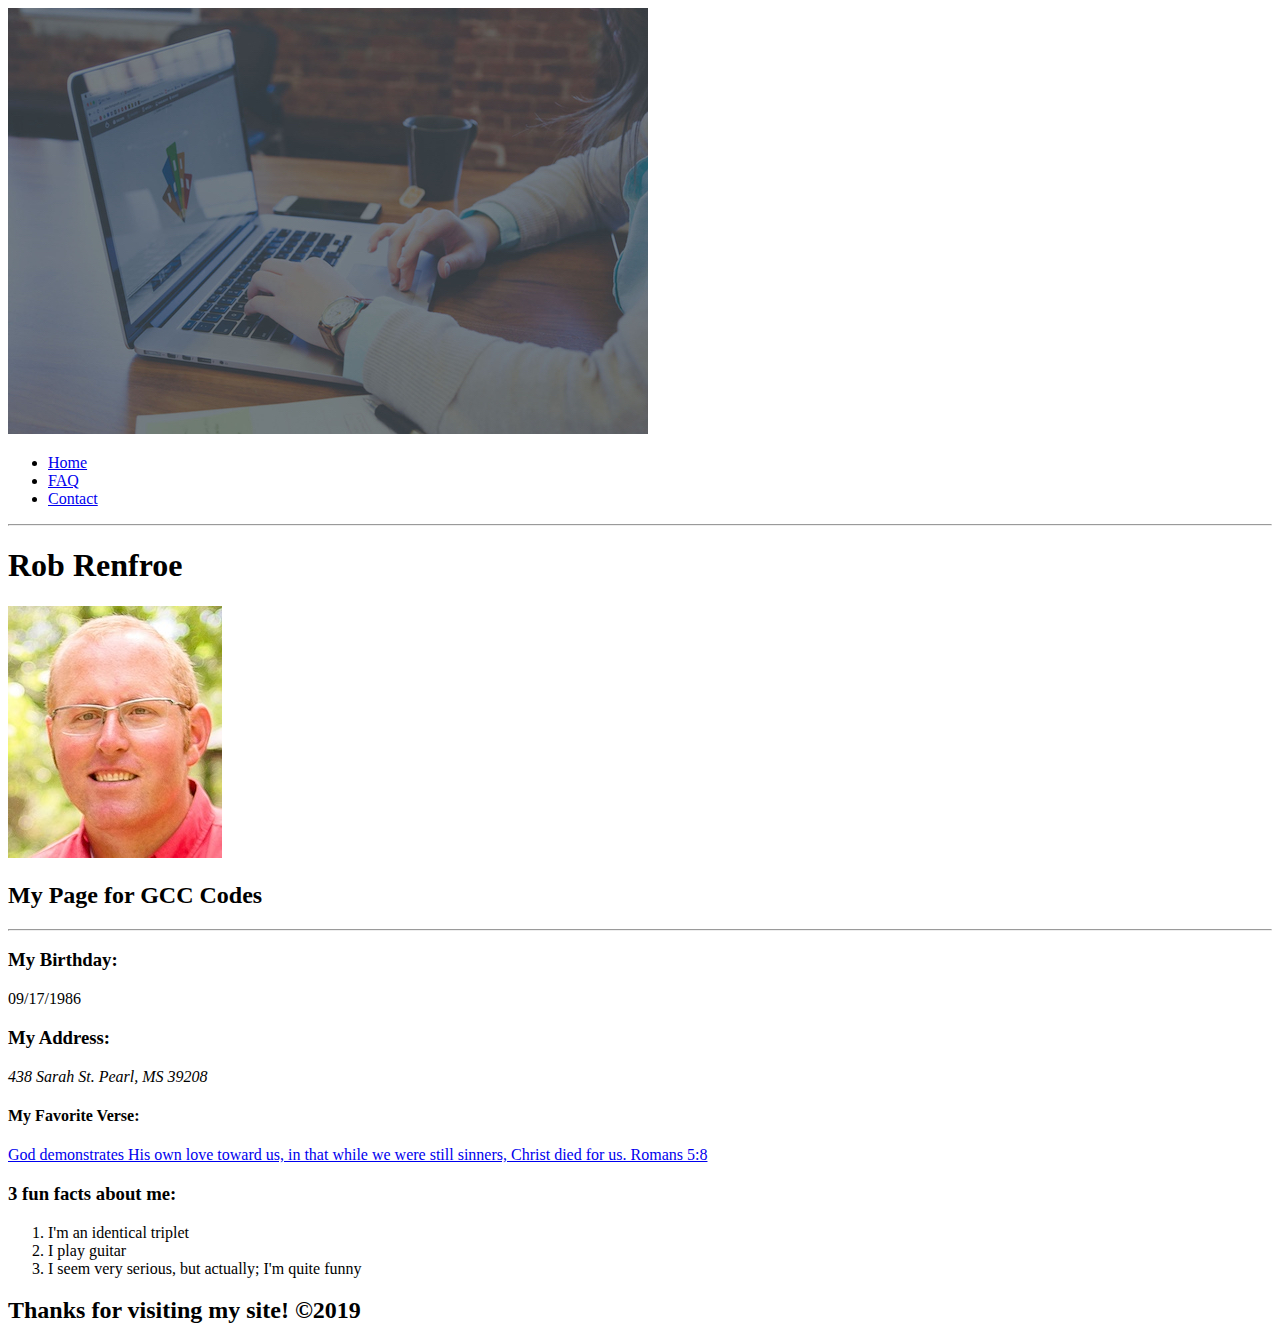
<file: index.html>
<!DOCTYPE html>
<html lang="EN">
  <head>
    <div>
      <img id="pic" src="./img/showcase.jpg"/>
    </div>
    <title>About Rob</title>
    <link rel="stylesh eet" href="./css/styles.css" />
      <nav class="navbar">
      <ul>
        <li class="navbar"><a href="index.html">Home</a></li>
        <li class="navbar"><a href="page2.html">FAQ</a></li>
        <li class="navbar"><a href="Contact.html">Contact</a></li>
      </ul>
    </nav>
  </head>
  <body>
    <header>
      <hr />
      <h1>Rob Renfroe</h1>
      <img id="pic2"src="./img/Robr.jpeg"
     alt="My profile pic"/>
    </header>
    <article>
      <h2>My Page for GCC Codes</h2>
      <hr />
      <section>
        <h3>My Birthday:</h3>
        <p>09/17/1986</p>
      </section>
      <section>
        <h3>My Address:</h3>
        <address>438 Sarah St. Pearl, MS 39208</address>
      </section>
      <section id="Verse">
        <h4>My Favorite Verse:</h4>
        <a
          href="https://www.blueletterbible.org/nkjv/rom/5/8/s_1051008"
          target="_blank"
        >
          God demonstrates His own love toward us, in that while we were still
          sinners, Christ died for us. Romans 5:8</a
        >
      </section>
      <section>
        <h3>3 fun facts about me:</h3>
        <!-- <hr/> -->
        <ol>
          <li>I'm an identical triplet</li>
          <li>I play guitar</li>
          <li>I seem very serious, but actually; I'm quite funny</li>
        </ol>
      </section>
    </article>
    <footer>
      <h2>Thanks for visiting my site!
        &copy;2019</h2>
    </footer>
  </body>
</html>
<!-- testing  -->
<!-- test for github push -->
<!-- september test for github push -->
<!-- oct test for github push -->
</file>
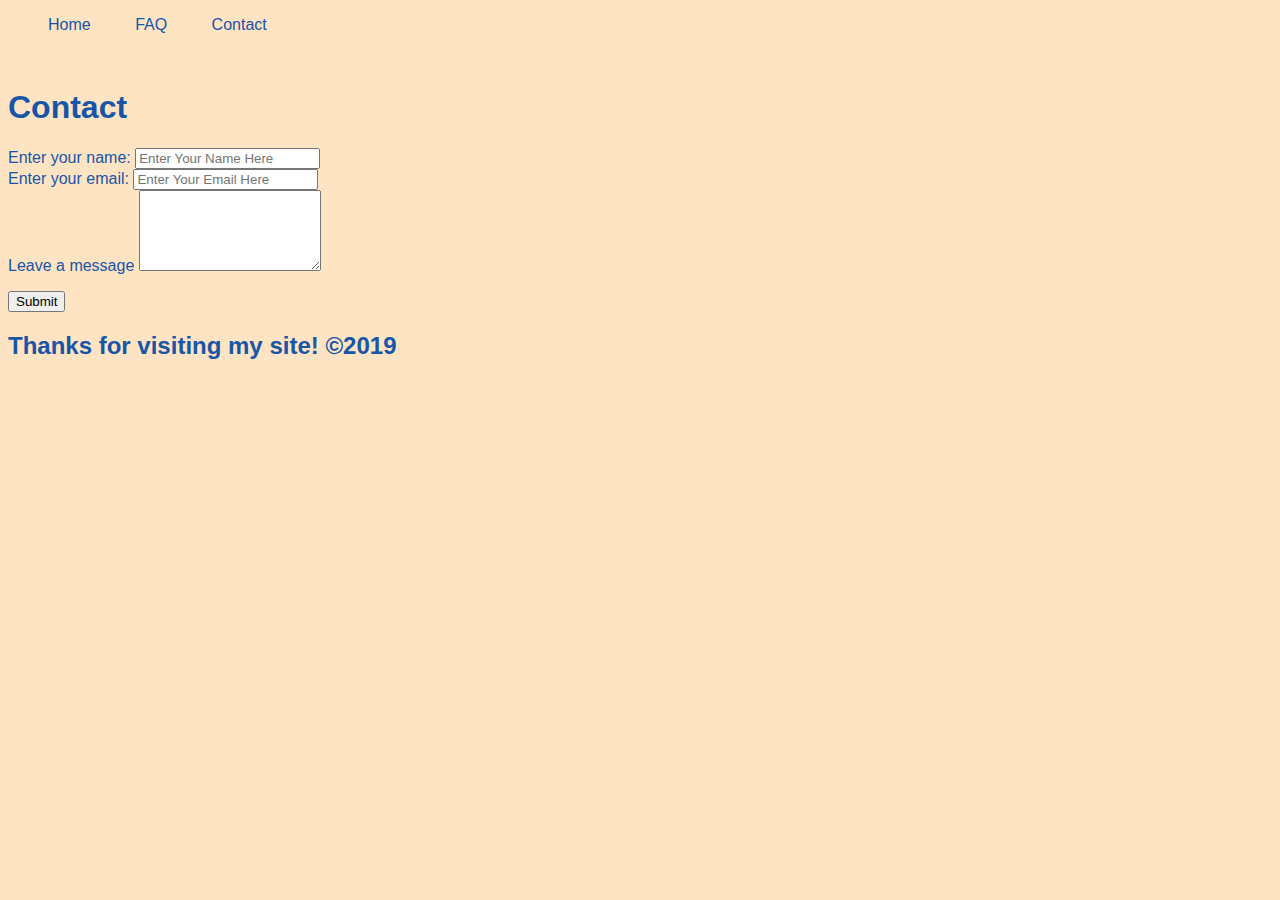
<file: Contact.html>
<!DOCTYPE html>
<html lang="EN">
  <head>
    <title>
      Contact
    </title>
    <link rel="stylesheet" href="./css/styles.css" />
  </head>
  <body>
    <header>
      <nav class="navbar">
        <ul>
          <li class="navbar"><a href="index.html">Home</a></li>
          <li class="navbar"><a href="page2.html">FAQ</a></li>
          <li class="navbar"><a href="Contact.html">Contact</a></li>
        </ul>
      </nav>

      <h1>Contact</h1>
    </header>
    <form
      action="https://formspree.io/robrenfroe333@icloud.com"
      method="post"
      class="form"
    >
      <div class="form">
        <label for="name">Enter your name: </label>
        <input
          type="text"
          placeholder="Enter Your Name Here"
          name="name"
          id="name"
          required
        />
      </div>
      <div class="form-example">
        <label for="email">Enter your email: </label>
        <input
          type="email"
          placeholder="Enter Your Email Here"
          name="email"
          id="email"
          required
        />
      </div>

      <div class="form-example">
        <!-- <input type="submit" value="contact me now" /> -->
      </div>

      <label for="t3">Leave a message</label>
      <textarea id="t3" name="msg" maxlength="140" rows="5"></textarea>
      <p>
        <button>Submit</button>
      </p>
    </form>
    <footer>
      <h2>Thanks for visiting my site!
        &copy;2019</h2>
    </footer>
  </body>
</html>
</file>
<file: css/styles.css>
#pic {float: right;
width: 140px;}

body {
  font-family: sans-serif;
  color: rgb(23, 85, 167);
  background-color: bisque;
}
nav {
  border-bottom: 1px solid rgb(19, 59, 110);
}
.navbar {
  display: inline;
  margin-right: 40px;}

.navbar a {text-decoration: none;
color: rgb(23, 85, 167);}

@media(max-width: 768px){
 #Verse {float: right;
   width: 40%;
 background-color: #EA8;
margin-top: 15px;
}
a {text-decoration:none;
color: rgb(23,85,167);}
}
</file>
